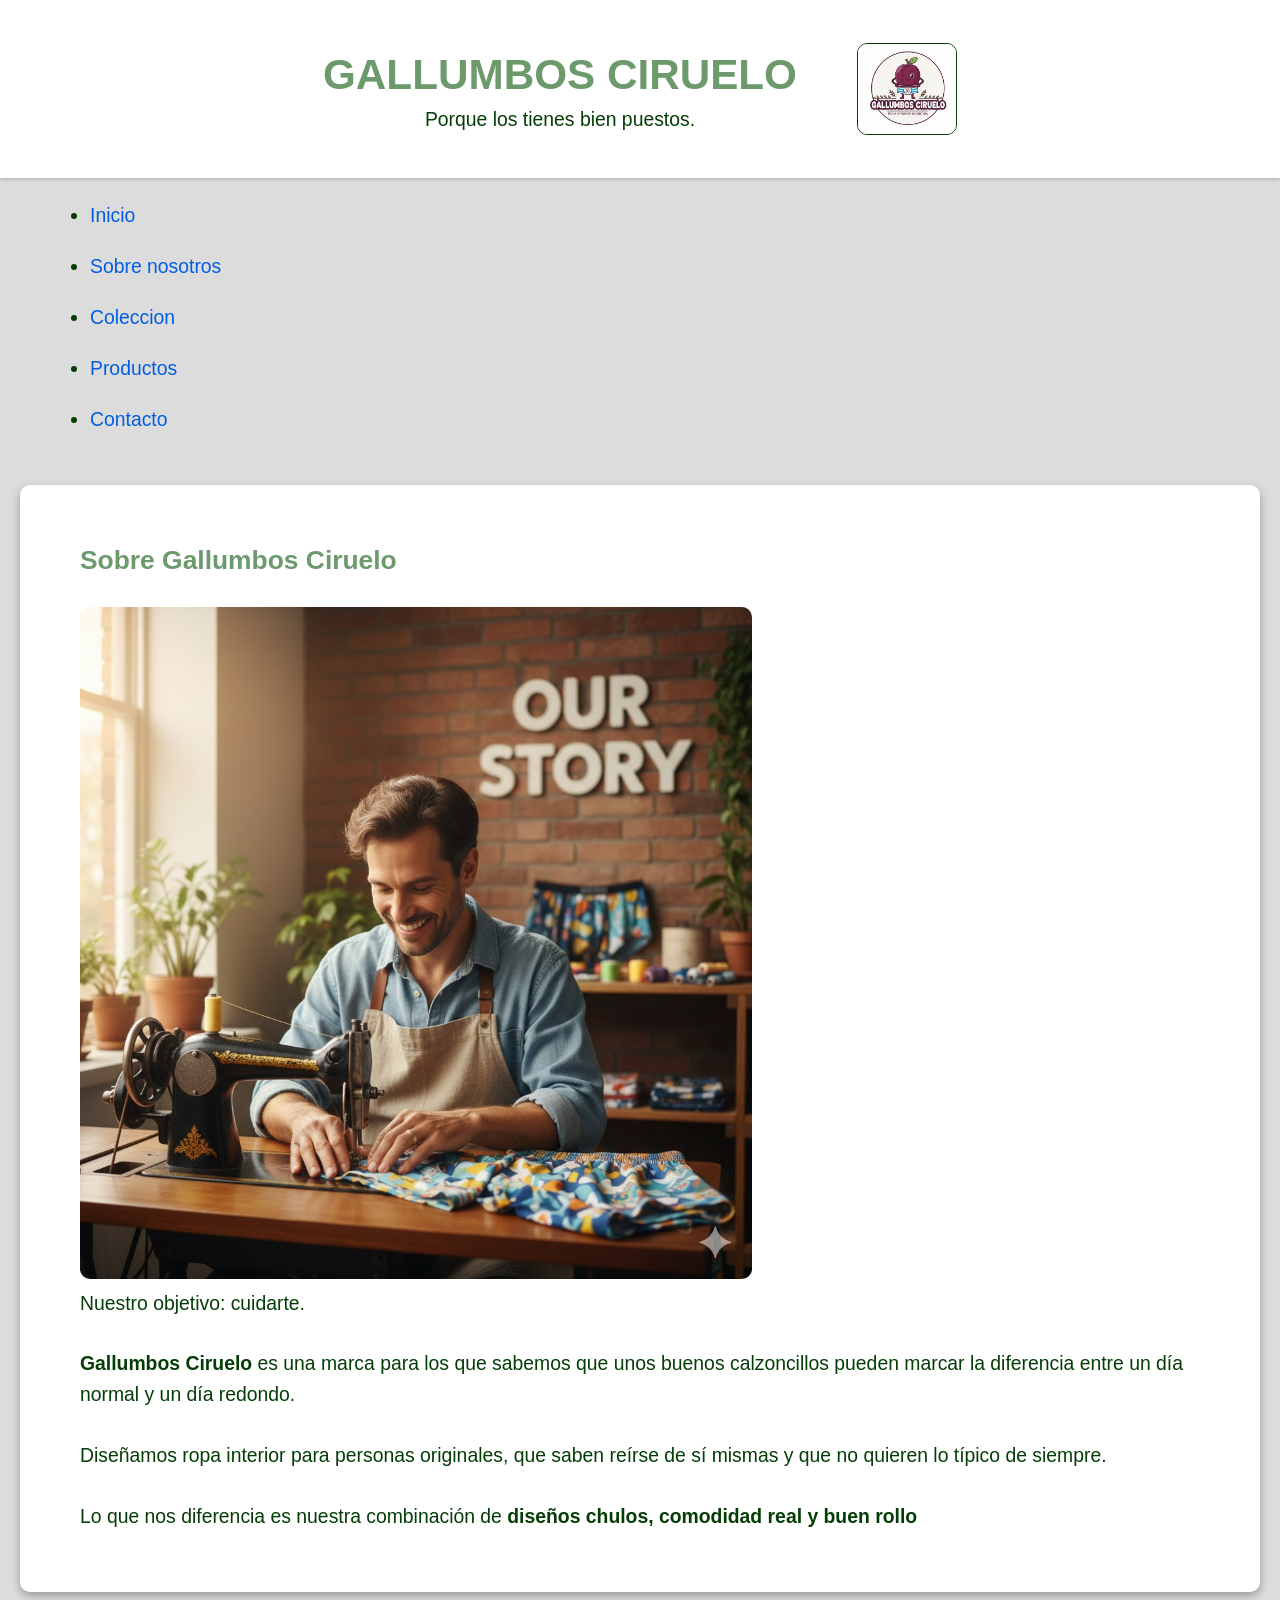
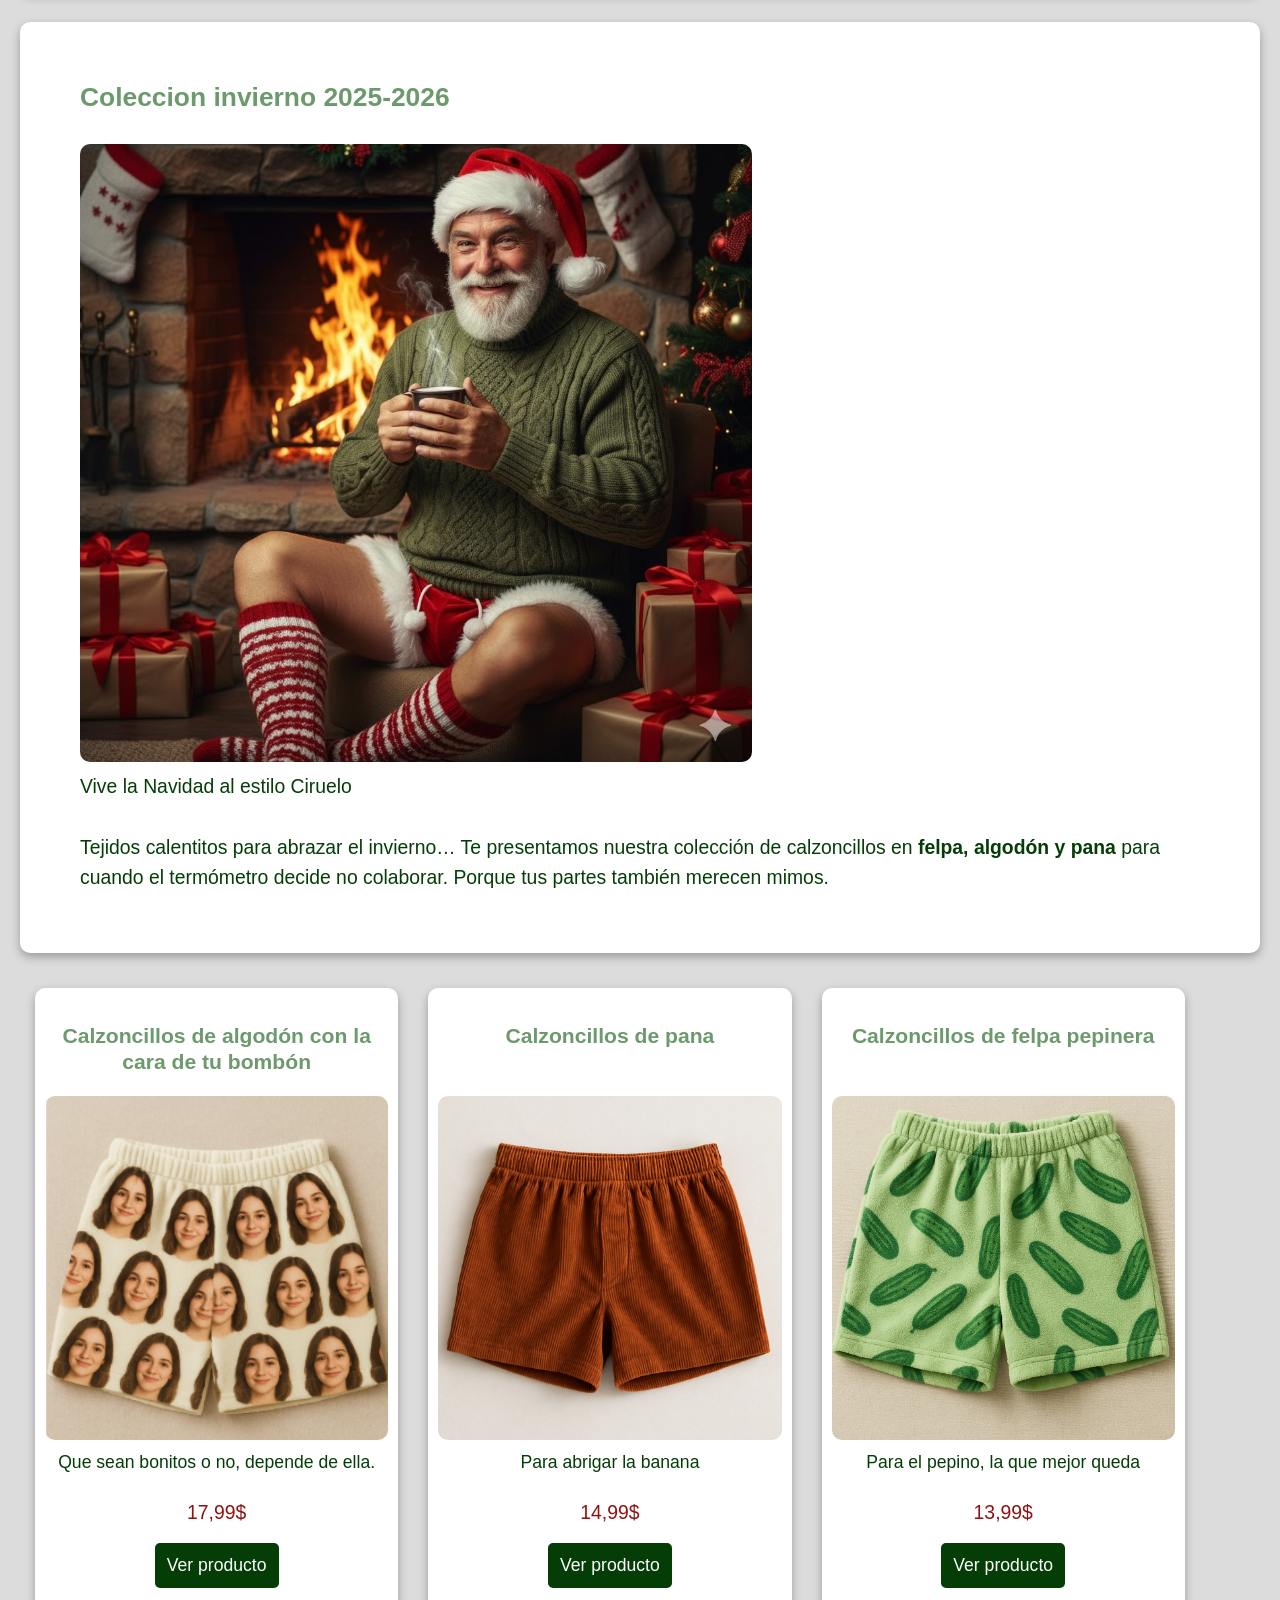
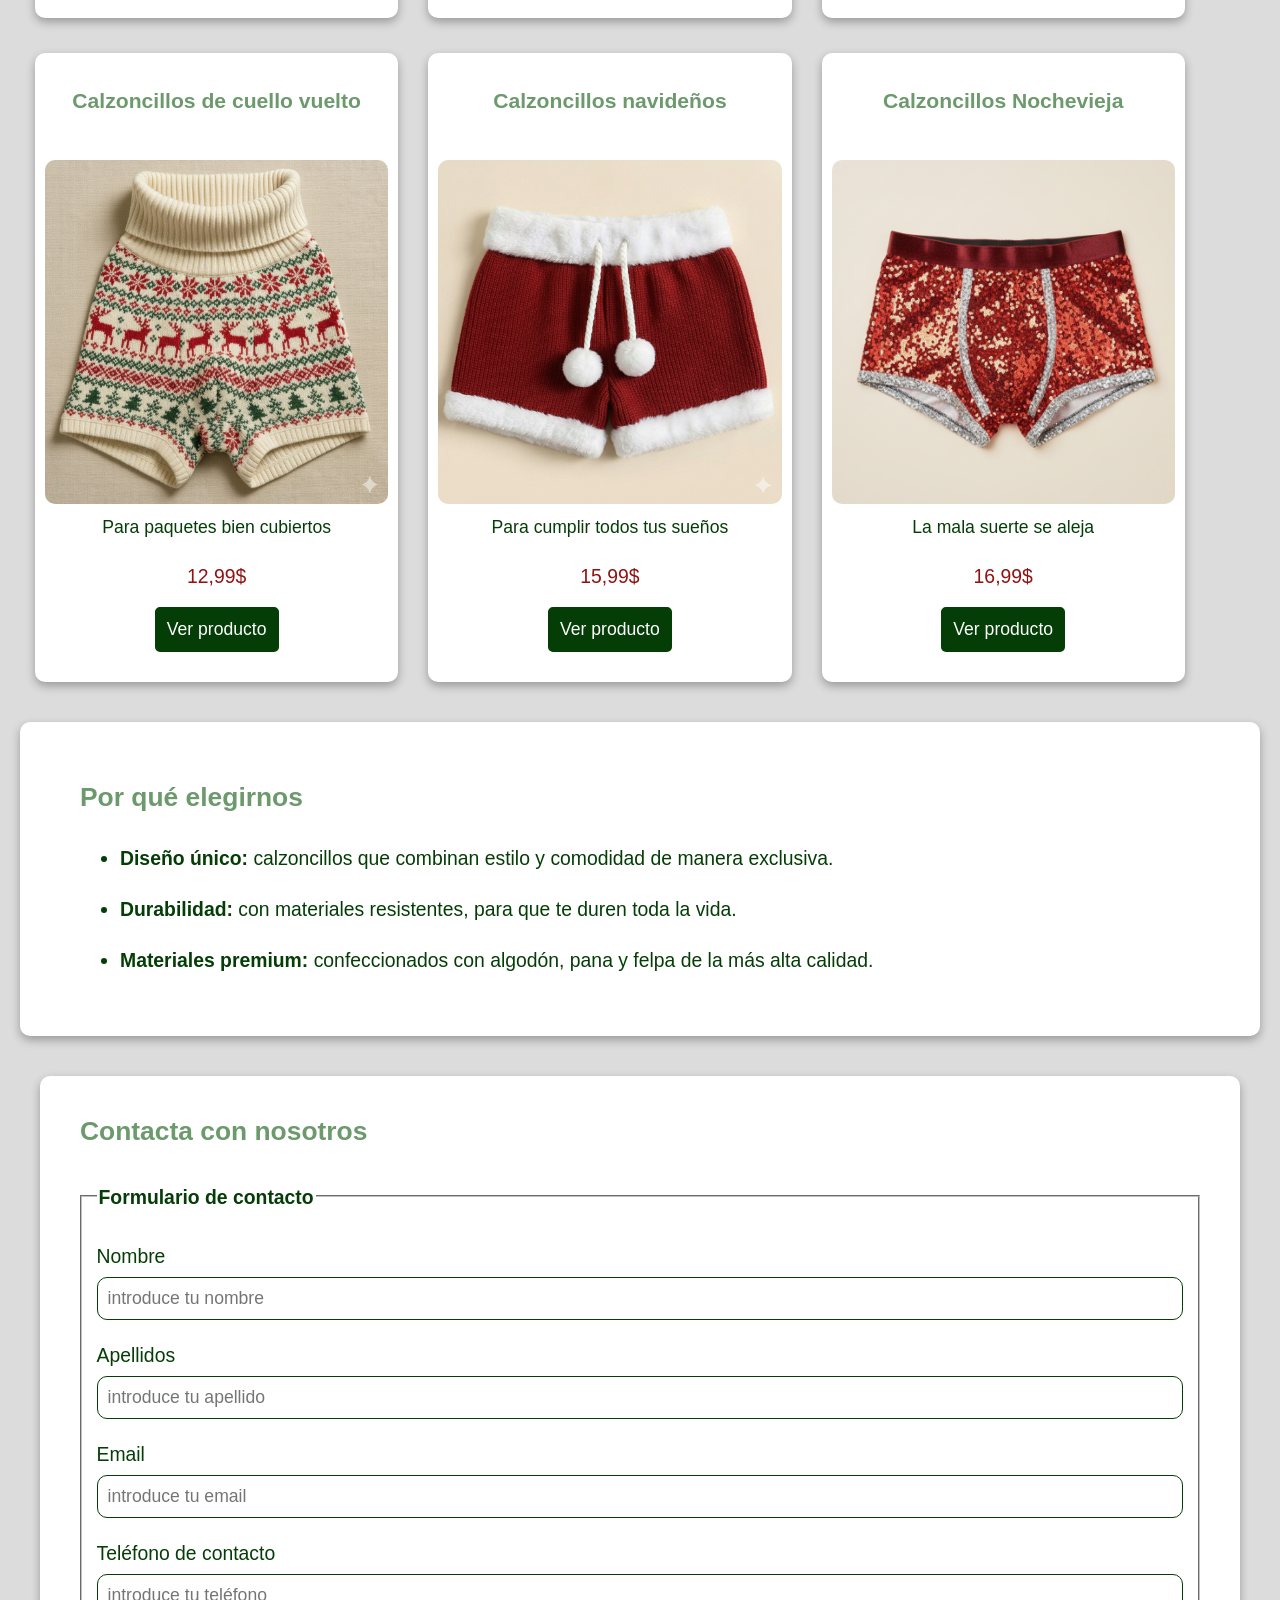
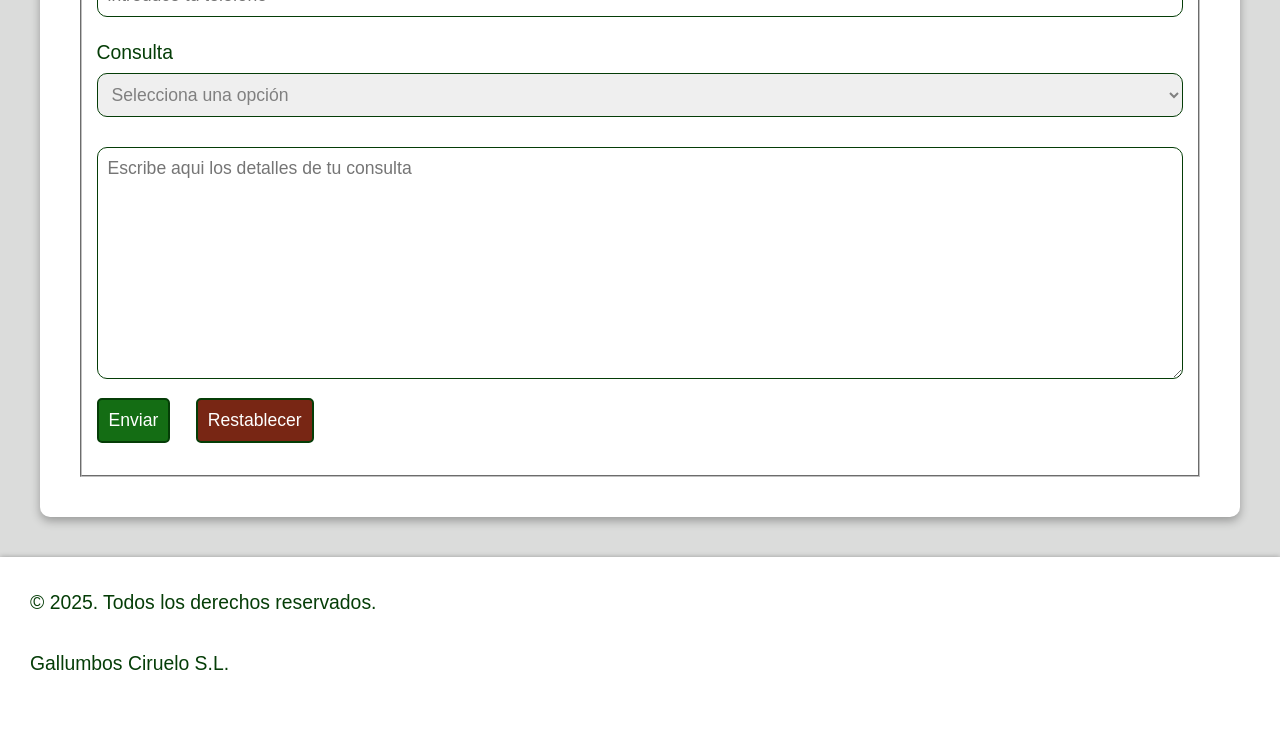
<file: index.html>
<!DOCTYPE html>
<html lang="en">
<head>
    <meta charset="UTF-8">
    <meta name="viewport" content="width=device-width, initial-scale=1.0">
    <title>Gallumbos Ciruelo</title>
    <link rel="stylesheet" href="gallumbos.css">
</head>
<body>
    <header>
        <div class="texto-header">
        <p></p>
        <h1>Gallumbos Ciruelo</h1>
        <p>Porque los tienes bien puestos.</p>
        </div>
        <figure class="contenedorLogo">
        <a href="#top"><img src="logo.png" alt="es una imagen de unos calzoncillos con estampado de ciruela" width="400" title="calzoncillos ciruela" class="logo"></a>
        </figure>
        </header>

    <nav id="inicio" class="menuNavegacion">
       <ul>
        <li><a href="#inicio">Inicio</a></li>
        <li><a href="#sobre_nosotros">Sobre nosotros</a></li>
        <li><a href="#coleccion">Coleccion</a></li>
        <li><a href="#productos">Productos</a></li>
        <li><a href="#contacto">Contacto</a></li>
       </ul> 
    </nav>

    <section id="sobre_nosotros" class="sobre-nosotros">
        <h2>Sobre Gallumbos Ciruelo</h2>
        <figure>
        <img src="sobreNosotros.jpg" alt="es una imagen de un hombre cosiendo calzoncillos felizmente" title="costurero de calzoncillos" width="300">
        <figcaption>Nuestro objetivo: cuidarte.</figcaption>
        </figure>
        <p></p>
        <p class="presentacion">
            <strong>Gallumbos Ciruelo</strong> es una marca para los que sabemos que unos buenos calzoncillos  
            pueden marcar la diferencia entre un día normal y un día redondo.
        </p>
        <p>Diseñamos ropa interior para personas originales, que saben reírse de sí 
            mismas y que no quieren lo típico de siempre. 
        </p>
        <p>
             Lo que nos diferencia es nuestra combinación de <strong>diseños chulos, comodidad real 
        y buen rollo</strong>
        </p>
    </section>

    <section id="coleccion" class="coleccion">
        <h2>Coleccion invierno 2025-2026</h2>
        <figure>
        <img src="invierno.jpg" alt="es una imagen de papa noel con nuestros calzoncillos" title="papa noel en calzoncillos" width="300">
        <figcaption>Vive la Navidad al estilo Ciruelo</figcaption>
        </figure>
        <p></p>
        <p>Tejidos calentitos para abrazar el invierno… Te presentamos nuestra colección de calzoncillos en <strong>felpa, algodón y pana</strong> para cuando el termómetro decide no colaborar. Porque tus partes también merecen mimos.</p>
    </section>

    <section id="productos" class="catalogo">
        <article class="producto">
            <h3>Calzoncillos de algodón  con la cara de tu bombón</h3>
            <figure>
            <img src="calzoncillosalgodon2.png" width="250" height="250" title="calzoncillos de algodon estampados" alt="son unos calzoncillos personalizados con estampado de la cara de tu novia">
            <figcaption>Que sean bonitos o no, depende de ella.</figcaption>
            </figure>
            <p class="precio">17,99$</p>
            <button class="boton-producto">Ver producto</button>
        </article>

        <article class="producto">
            <h3>Calzoncillos de pana</h3>
            <figure>
            <img src="calzoncillospana.png" width="250" height="250" title="calzoncillos de pana" alt="son unos calzoncillos color terracota de pana">
            <figcaption>Para abrigar la banana</figcaption>
            </figure>
            <p class="precio">14,99$</p>
            <button class="boton-producto">Ver producto</button>

        </article>

        <article class="producto">
            <h3>Calzoncillos de felpa pepinera</h3>
            <figure>
            <img src="calzoncillosfelpa.png" width="250" height="250" title="calzoncillos de felpa" alt="son unos calzoncillos de felpa con estampado de pepinos">
            <figcaption>Para el pepino, la que mejor queda</figcaption>
            </figure>
            <p class="precio">13,99$</p>
            <button class="boton-producto">Ver producto</button>

        </article>

        <article class="producto">
            <h3>Calzoncillos de cuello vuelto </h3>
            <figure>
            <img src="gallumboscuello.png" width="250" height="250" title="calzoncillos de cuello vuelto" alt="son unos calzoncillos de cuello vuelto">
            <figcaption>Para paquetes bien cubiertos</figcaption>
            </figure>
            <p class="precio">12,99$</p>
            <button class="boton-producto">Ver producto</button>

        </article>
        <article class="producto">
            <h3>Calzoncillos navideños </h3>
            <figure>
            <img src="calzoncillosnavidenhos.png" width="250" height="250" title="calzoncillos navidenhos" alt="son unos calzoncillos inspirados en papa noel">
            <figcaption>Para cumplir todos tus sueños</figcaption>
            </figure>
            <p class="precio">15,99$</p>
            <button class="boton-producto">Ver producto</button>

        </article>

        <article class="producto">
            <h3>Calzoncillos Nochevieja </h3>
            <figure>
            <img src="nochevieja.png" width="250" height="250" title="calzoncillos Nochevieja" alt="son unos calzoncillos de lentejuelas">
            <figcaption>La mala suerte se aleja</figcaption>
            </figure>
            <p class="precio">16,99$</p>
            <button class="boton-producto">Ver producto</button>

        </article>
    </section>

    <section id="destacado" class="destacado">
        <h2>Por qué elegirnos</h2>
        <ul>
            <li><strong>Diseño único:</strong> calzoncillos que combinan estilo y comodidad de manera exclusiva.</li>
            <li><strong>Durabilidad:</strong> con materiales resistentes, para que te duren toda la vida.</li>
            <li><strong>Materiales premium:</strong> confeccionados con algodón, pana y felpa de la más alta calidad.</li>
        </ul>
    </section>

    <section id="contacto" class="contacto">
        <h2>Contacta con nosotros</h2>
        <form class="formulario">
            <fieldset>
            <legend><strong>Formulario de contacto </strong></legend>
            <label class="label">
                <span>Nombre</span>
                <input type="text" placeholder="introduce tu nombre">
            </label>
            <label class="label">
                <span>Apellidos</span>
                <input type="text"placeholder="introduce tu apellido">
            </label>
            <label class="label">
                <span>Email</span>
                <input type="email" required placeholder="introduce tu email">
            </label>
            <label class="label">
                <span>Teléfono de contacto</span>
                <input type="text" placeholder="introduce tu teléfono">
            </label>
            <label class="label">
                <span>Consulta</span>
                <select>
                    <option selected disabled>Selecciona una opción</option>
                    <option class="default">Tengo dudas sobre un producto</option>
                    <option class="default">Quiero conocer el estado de mi pedido</option>
                    <option class="default">Quiero devolver mi pedido</option>
                </select>
                <textarea rows="10" placeholder="Escribe aqui los detalles de tu consulta"></textarea>
            </label>
            <button class="enviar" type="submit">Enviar</button>
            <button class="restablecer" type="reset">Restablecer</button>
            </fieldset>
        </form>
    </section>

    <footer>
        <p>&copy 2025. Todos los derechos reservados. </p> 
            <p>Gallumbos Ciruelo S.L.</p>
    </footer>
    
</body>
</html>
</file>
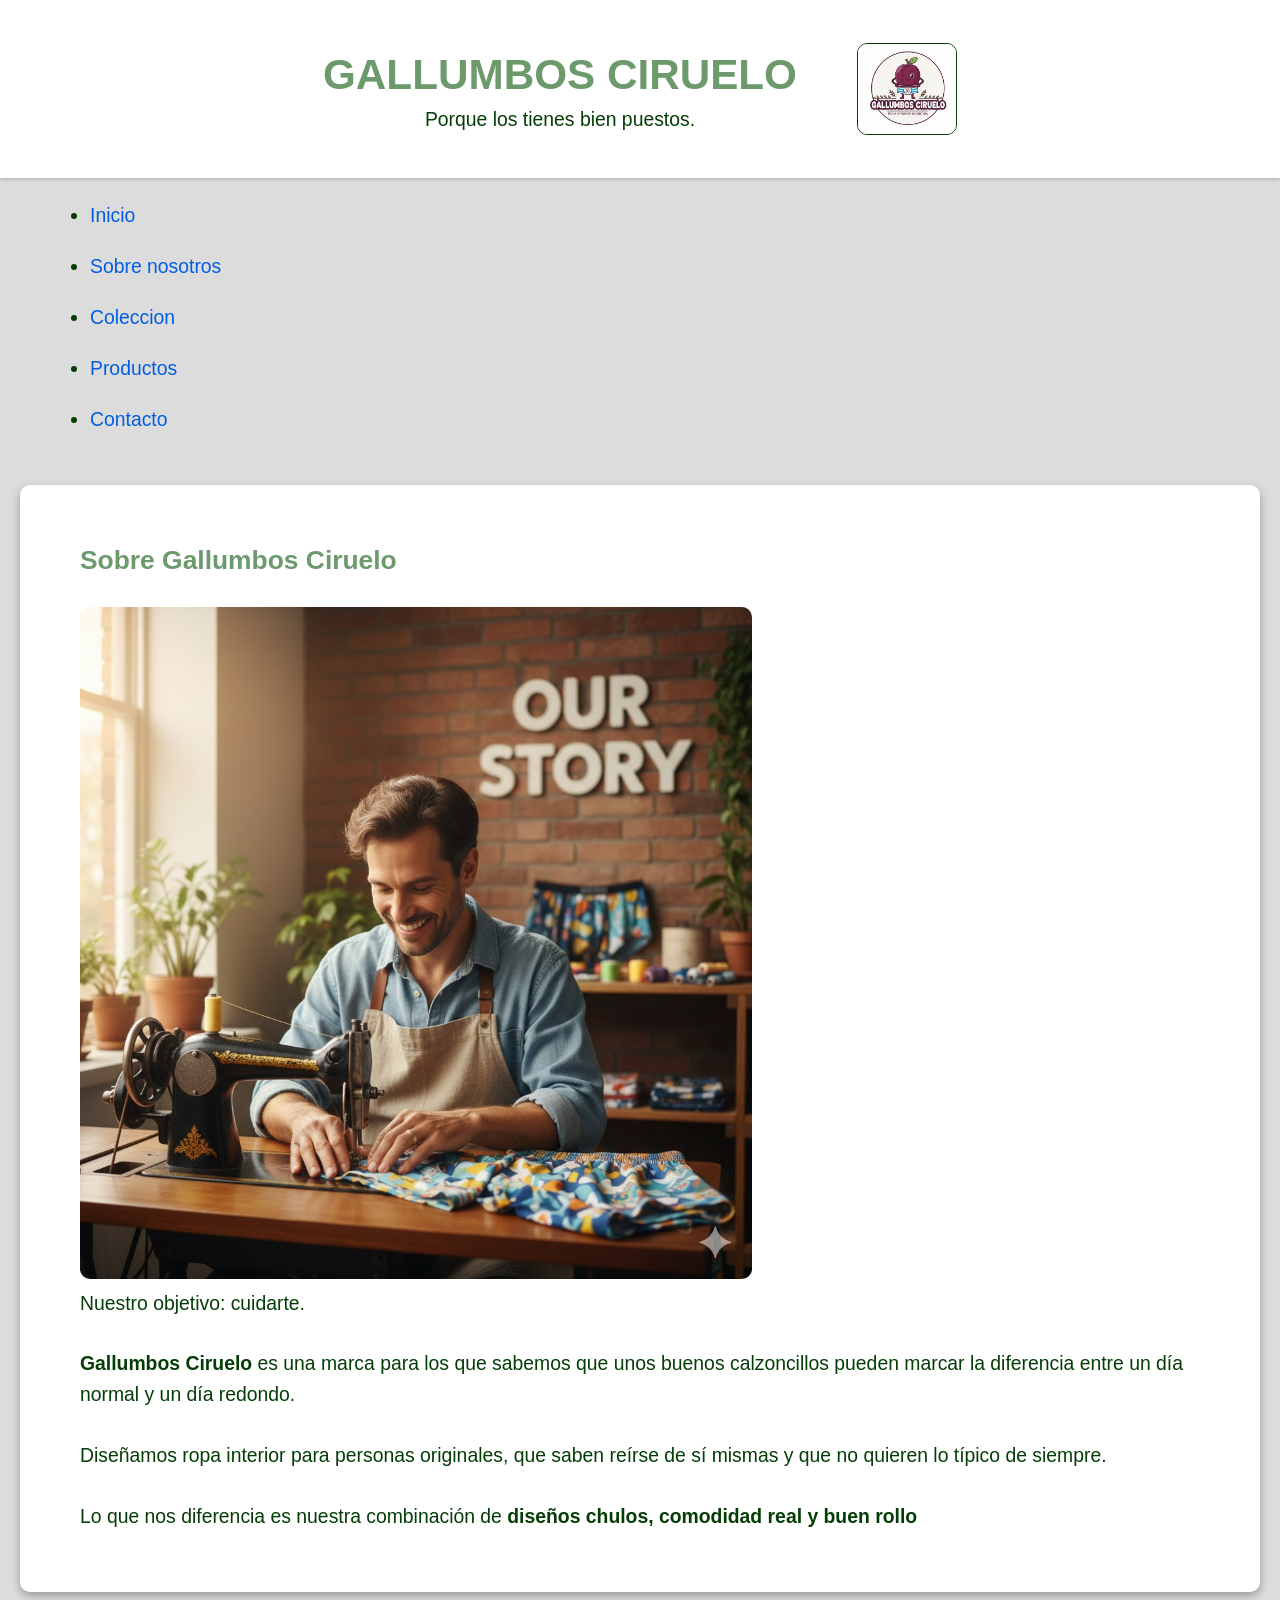
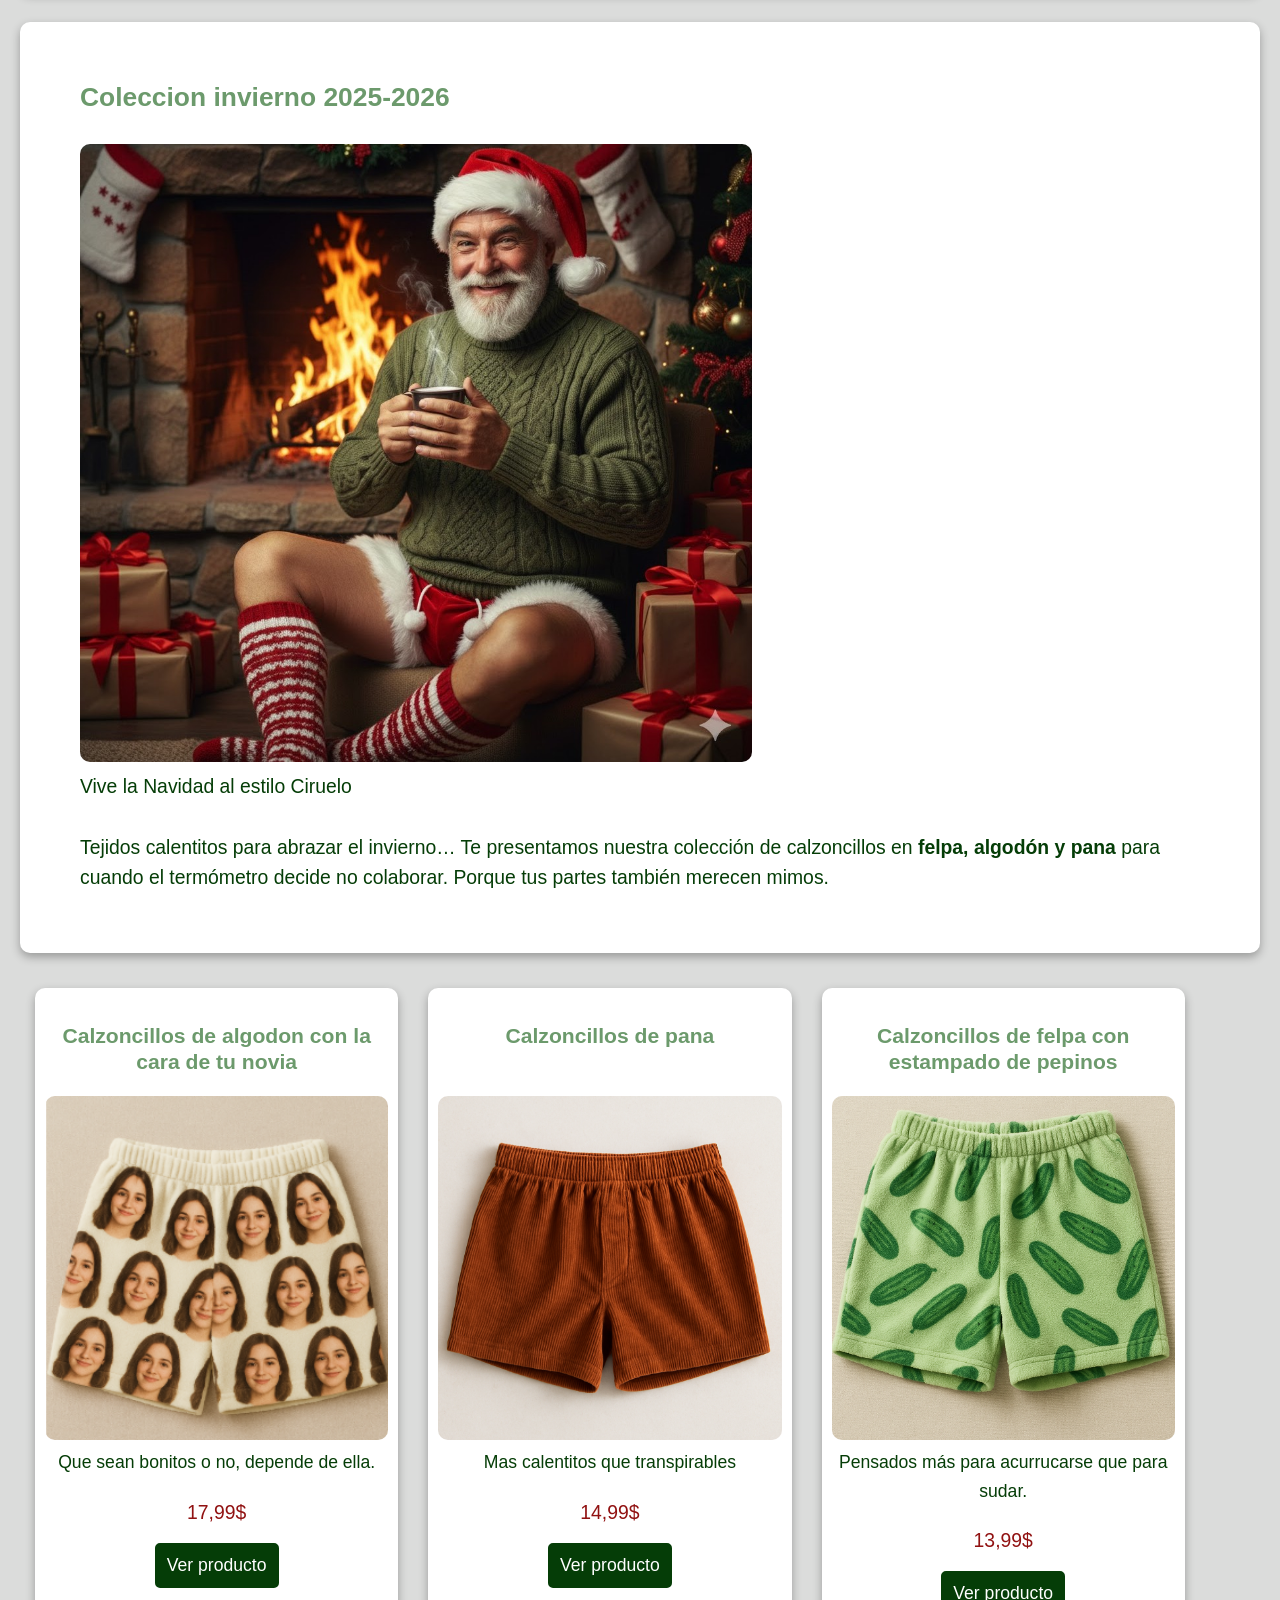
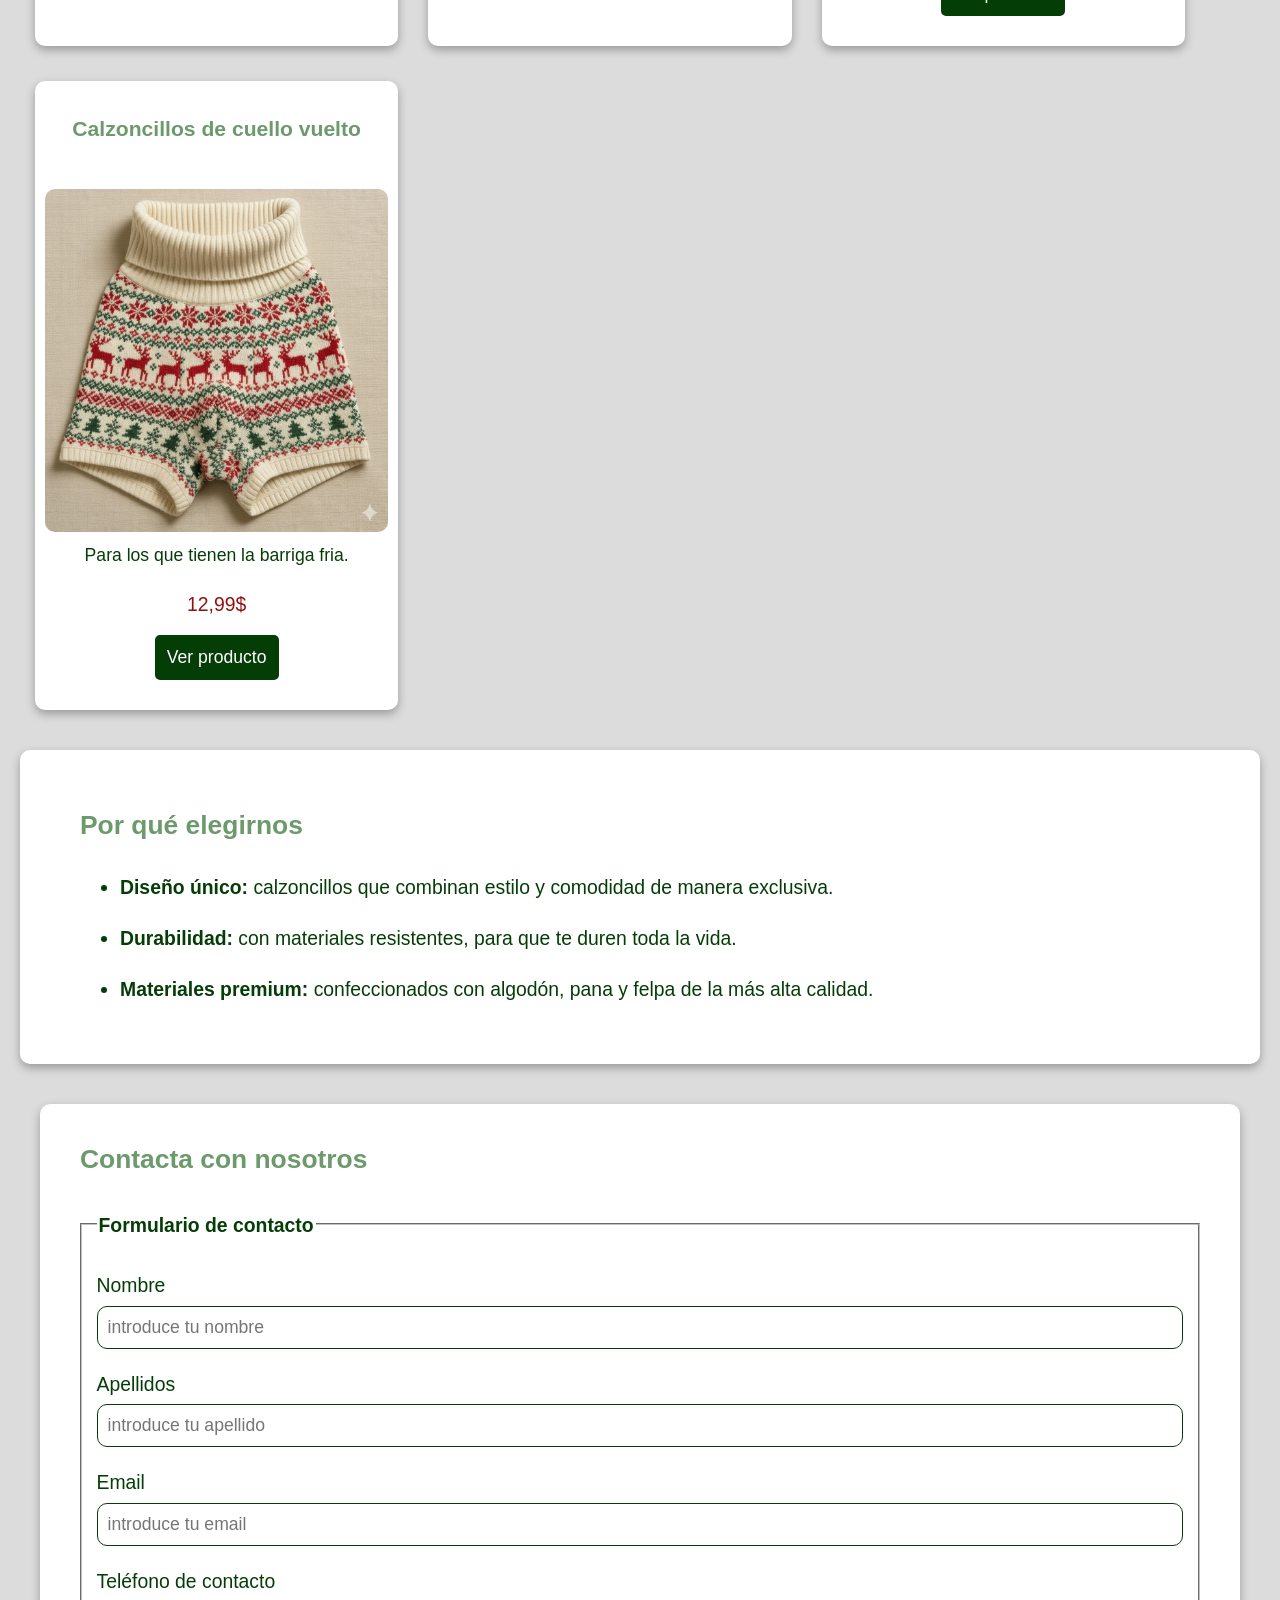
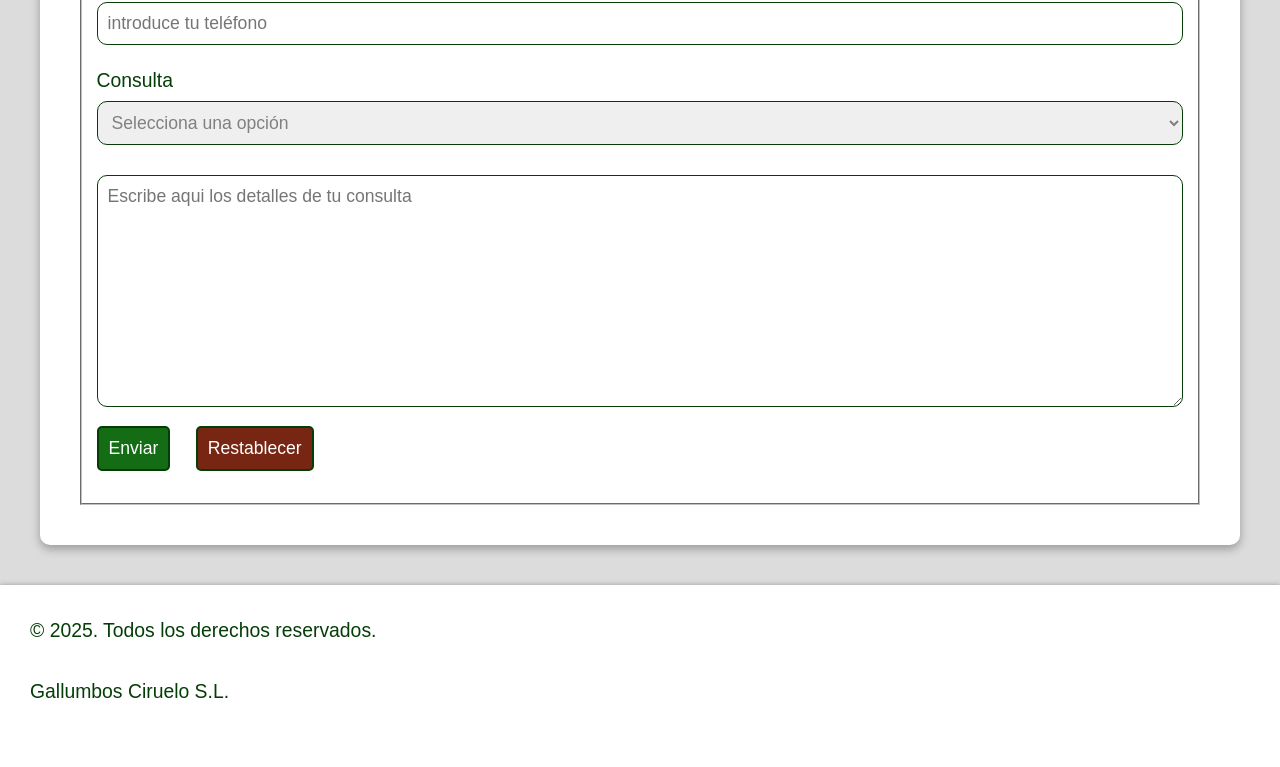
<file: gallumbos.html>
<!DOCTYPE html>
<html lang="en">
<head>
    <meta charset="UTF-8">
    <meta name="viewport" content="width=device-width, initial-scale=1.0">
    <title>Gallumbos Ciruelo</title>
    <link rel="stylesheet" href="gallumbos.css">
</head>
<body>
    <header>
        <div class="texto-header">
        <p></p>
        <h1>Gallumbos Ciruelo</h1>
        <p>Porque los tienes bien puestos.</p>
        </div>
        <figure class="contenedorLogo">
        <a href="#inicio"><img src="logo.png" alt="es una imagen de unos calzoncillos con estampado de ciruela" width="400" title="calzoncillos ciruela" class="logo"></a>
        </figure>
        </header>

    <nav id="inicio" class="menuNavegacion">
       <ul>
        <li><a href="#inicio">Inicio</a></li>
        <li><a href="#sobre_nosotros">Sobre nosotros</a></li>
        <li><a href="#coleccion">Coleccion</a></li>
        <li><a href="#productos">Productos</a></li>
        <li><a href="#contacto">Contacto</a></li>
       </ul> 
    </nav>

    <section id="sobre_nosotros" class="sobre-nosotros">
        <h2>Sobre Gallumbos Ciruelo</h2>
        <figure>
        <img src="sobreNosotros.jpg" alt="es una imagen de un hombre cosiendo calzoncillos felizmente" title="costurero de calzoncillos" width="300">
        <figcaption>Nuestro objetivo: cuidarte.</figcaption>
        </figure>
        <p></p>
        <p class="presentacion">
            <strong>Gallumbos Ciruelo</strong> es una marca para los que sabemos que unos buenos calzoncillos  
            pueden marcar la diferencia entre un día normal y un día redondo.
        </p>
        <p>Diseñamos ropa interior para personas originales, que saben reírse de sí 
            mismas y que no quieren lo típico de siempre. 
        </p>
        <p>
             Lo que nos diferencia es nuestra combinación de <strong>diseños chulos, comodidad real 
        y buen rollo</strong>
        </p>
    </section>

    <section id="coleccion" class="coleccion">
        <h2>Coleccion invierno 2025-2026</h2>
        <figure>
        <img src="invierno.jpg" alt="es una imagen de papa noel con nuestros calzoncillos" title="papa noel en calzoncillos" width="300">
        <figcaption>Vive la Navidad al estilo Ciruelo</figcaption>
        </figure>
        <p></p>
        <p>Tejidos calentitos para abrazar el invierno… Te presentamos nuestra colección de calzoncillos en <strong>felpa, algodón y pana</strong> para cuando el termómetro decide no colaborar. Porque tus partes también merecen mimos.</p>
    </section>

    <section id="productos" class="catalogo">
        <article class="producto">
            <h3>Calzoncillos de algodon con la cara de tu novia</h3>
            <figure>
            <img src="calzoncillosalgodon2.png" width="250" height="250" title="calzoncillos de algodon estampados" alt="son unos calzoncillos personalizados con estampado de la cara de tu novia">
            <figcaption>Que sean bonitos o no, depende de ella.</figcaption>
            </figure>
            <p class="precio">17,99$</p>
            <button class="boton-producto">Ver producto</button>
        </article>

        <article class="producto">
            <h3>Calzoncillos de pana</h3>
            <figure>
            <img src="calzoncillospana.png" width="250" height="250" title="calzoncillos de pana" alt="son unos calzoncillos color terracota de pana">
            <figcaption>Mas calentitos que transpirables</figcaption>
            </figure>
            <p class="precio">14,99$</p>
            <button class="boton-producto">Ver producto</button>

        </article>

        <article class="producto">
            <h3>Calzoncillos de felpa con estampado de pepinos</h3>
            <figure>
            <img src="calzoncillosfelpa.png" width="250" height="250" title="calzoncillos de felpa" alt="son unos calzoncillos de felpa con estampado de pepinos">
            <figcaption>Pensados más para acurrucarse que para sudar.</figcaption>
            </figure>
            <p class="precio">13,99$</p>
            <button class="boton-producto">Ver producto</button>

        </article>

        <article class="producto">
            <h3>Calzoncillos de cuello vuelto</h3>
            <figure>
            <img src="gallumboscuello.png" width="250" height="250" title="calzoncillos de cuello vuelto" alt="son unos calzoncillos de cuello vuelto">
            <figcaption>Para los que tienen la barriga fria.</figcaption>
            </figure>
            <p class="precio">12,99$</p>
            <button class="boton-producto">Ver producto</button>

        </article>
    </section>

    <section id="destacado" class="destacado">
        <h2>Por qué elegirnos</h2>
        <ul>
            <li><strong>Diseño único:</strong> calzoncillos que combinan estilo y comodidad de manera exclusiva.</li>
            <li><strong>Durabilidad:</strong> con materiales resistentes, para que te duren toda la vida.</li>
            <li><strong>Materiales premium:</strong> confeccionados con algodón, pana y felpa de la más alta calidad.</li>
        </ul>
    </section>

    <section id="contacto" class="contacto">
        <h2>Contacta con nosotros</h2>
        <form class="formulario">
            <fieldset>
            <legend><strong>Formulario de contacto </strong></legend>
            <label class="label">
                <span>Nombre</span>
                <input type="text" placeholder="introduce tu nombre">
            </label>
            <label class="label">
                <span>Apellidos</span>
                <input type="text"placeholder="introduce tu apellido">
            </label>
            <label class="label">
                <span>Email</span>
                <input type="email" required placeholder="introduce tu email">
            </label>
            <label class="label">
                <span>Teléfono de contacto</span>
                <input type="text" placeholder="introduce tu teléfono">
            </label>
            <label class="label">
                <span>Consulta</span>
                <select>
                    <option selected disabled>Selecciona una opción</option>
                    <option class="default">Tengo dudas sobre un producto</option>
                    <option class="default">Quiero conocer el estado de mi pedido</option>
                    <option class="default">Quiero devolver mi pedido</option>
                </select>
                <textarea rows="10" placeholder="Escribe aqui los detalles de tu consulta"></textarea>
            </label>
            <button class="enviar" type="submit">Enviar</button>
            <button class="restablecer" type="reset">Restablecer</button>
            </fieldset>
        </form>
    </section>

    <footer>
        <p>&copy 2025. Todos los derechos reservados. </p> 
            <p>Gallumbos Ciruelo S.L.</p>
    </footer>
    
</body>
</html>
</file>
<file: gallumbos.css>
:root{

    --color-principal: rgb(5, 61, 7);
    --color-secundario: rgba(205, 206, 205, 0.71);
    --color-titulos: rgb(108, 154, 108);
    --border-radius:10px;

}

*{
    margin: 0;  
    box-sizing: border-box;
    font-size: 1.1rem;

}

body{
    font-family:'Gill Sans', 'Gill Sans MT', Calibri, 'Trebuchet MS', sans-serif;
    background-color: var(--color-secundario);
    line-height: 1.6;
    color: var(--color-principal);
}

header{
    background-color: white;
    text-align: center;
    margin-bottom: 30px;
    padding: 20px 60px;
    box-shadow: 0 0 5px rgba(0, 0, 0, 0.3); /*rgba aplica transparencia*/
    display: flex;
    align-items: center;        
    justify-content: center;
    gap: 60px;
    position: fixed;
    top: 0;
    left: 0;
    width: 100%;
    z-index: 10;
}


header h1{
    font-size: 2.4rem;
}

header p{
    font-size: 1.1rem;
    line-height: 1rem;
}

p{
    margin-bottom: 30px;
}

.menuNavegacion{
    padding-top: 120px;
    margin: 50px;
    font-size: 1.2rem;
}


section{
    padding: 60px;
    padding-bottom: 30px;
    background-color: rgb(255, 255, 255);
    border: 1px solid var(--color-principal);
    border-radius: var(--border-radius);
    margin: 20px;
}

h1,h2,h3{
    font-family:'Trebuchet MS', 'Lucida Sans Unicode', 'Lucida Grande', 'Lucida Sans', Arial, sans-serif;
    color: var(--color-titulos);
    line-height:1.2;
}

h1{
    font-size: 2.7rem;
    text-transform: uppercase;
    margin-bottom: 10px;
}

h2 { 
    font-size: 1.5rem; 
    margin-bottom: 30px;
}

h3 { 
    font-size: 1.2rem; 
    min-height: 3rem; /* si no las imagenes de las tarjetas se descolocan */
    margin-top: 25px;
}

.presentacion{
    margin-top: 20px;
}

a{
    color: rgb(3, 93, 228);
    text-decoration: none;

}

a:hover{
    color: blue;
}

.logo{
    width: 100px;
    height: auto;
    display: block;
    margin: 0 auto;
    border: 1px solid var(--color-principal);
    border-radius: var(--border-radius);
    transition: transform 0.3s ease;
    min-width: 80px;
}

.logo:hover{
    transform: scale(1.2);
    box-shadow: 0 0 2px var(--color-principal);
    outline: none;
}


.sobre-nosotros{
    margin-top: 30px;
    border: none;
    box-shadow: 0 4px 10px rgba(0,0,0,0.3);

}

.coleccion{
    margin-top: 30px;
    box-shadow: 0 4px 10px rgba(0,0,0,0.3);
    border:none;
}

.sobre-nosotros img,
.coleccion img{
    width: 60%;
}

.catalogo{
    border:none;
    background-color: transparent;
    display: flex; /*he intentado hacerlo todo con float pero se me descolocan las tarjetas todo el tiempo*/
    flex-wrap: wrap;/**/
    gap: 30px;
    flex: 1 1 calc(33.33%-30px);
    padding: 15px;
}

.producto{
    background-color: white;
    border-radius: var(--border-radius);
    text-align: center;
    margin-bottom: 5px;
    transition: box-shadow 0.3s ease, transform 0.3s ease;
    align-items: center; /*se coloca el boton en el cento*/
    box-shadow: 0 4px 10px rgba(0, 0, 0, 0.3);
    overflow: hidden;
    min-width: 200px;
    max-width: calc(33.33% - 40px); 
    padding: 10px;
    
}

.producto figcaption{
    font-size: 1rem;
    flex: 1;

}

.producto figure{
    width: 100%;
    margin-bottom: 20px;
    padding-top: 20px;
}

.producto img{
    width: 100%;
    height: auto;
    aspect-ratio: 1/1;
}

.producto:hover{
    border-color: var(--color-principal);
    margin-bottom: 40px;
    box-shadow: 0 0 5px;
    transform: scale(1.05);
}

.boton-producto{
background-color: var(--color-principal);
color: white;
max-width: 50%;

}

.boton-producto:hover{
background-color: rgb(21, 192, 21);
}

img{
    border-radius: var(--border-radius);
    max-width: 100%;
}

.precio{
    color: rgb(145, 18, 18);
    margin-bottom: 5px;
}

.destacado{
    box-shadow: 0 4px 10px rgba(0,0,0,0.3);
    border:none;
}


ul{
    margin-top: 30px;
    margin-bottom: 30px;
}

li{
    margin-top: 20px;
}

.contacto{
    box-shadow: 0 4px 10px rgba(0,0,0,0.3);
    border:none;
    margin-top: 40px;
    background-color: white;
    padding: 40px;
    margin: 40px;
}


fieldset{
    max-width: 100%;
    min-width: 0%;
    box-sizing: border-box;
}

legend{
    font-size: 1.3rem;
}


span{
    display: block;
    margin-bottom: 5px;
    margin-top: 20px;
}

input, select,
textarea{
    width: 100%;
    padding: 10px;
    border-radius: 10px;
    border: 1px solid var(--color-principal);
    transition: border-color 0.3s ease, box-shadow 0.3s ease, transform 0.3s ease;
    font-family:'Gill Sans', 'Gill Sans MT', Calibri, 'Trebuchet MS', sans-serif;
    font-size: 1rem;
    max-width: 100%;
    box-sizing: border-box;

}

input:hover,
textarea:hover {
    border: 2px solid rgb(14, 136, 3);
    transform: scale(1.05);
}

input:focus,
textarea:focus {
    border-color: rgb(35, 211, 35);
    outline: none;
    box-shadow: 0px 0px 5px rgb(10, 172, 29);
}

select{
    padding: 10px;
    margin-bottom: 30px;
    cursor: pointer;
    font-family:'Gill Sans', 'Gill Sans MT', Calibri, 'Trebuchet MS', sans-serif;
    font-size: 1rem;
    border-radius: var(--border-radius);
    color: grey;
}

.default {
    color: black
}

select:hover{
    border: 2px solid rgb(14, 136, 3);
}

select:focus{
        transition: border-color 0.3s ease, box-shadow 0.3s ease;
        border-color: rgb(35, 211, 35);
        outline: none;
        box-shadow: 0px 0px 5px rgb(10, 172, 29);
}

button{
    margin-top: 10px;
    margin-bottom: 20px;
    padding: 10px;
    border-radius: 5px;
    cursor: pointer;
    transition: background-color 0.6s ease, transform 0.3s ease;
    border: 2px solid var(--color-principal);
    font-family: inherit;
    font-size: 1rem;
}

button:hover{
    transform: scale(1.05);
}

.enviar{
    margin-right: 20px;
    color: white;
    background-color: rgb(20, 109, 20);
}

.enviar:hover{
background-color: rgb(21, 192, 21);

}

.restablecer{
    color: white;
    background-color: rgb(120, 38, 20);
}

.restablecer:hover{
   background-color: rgb(198, 28, 13); 
}

footer{
    margin-top: 40px;
    padding: 30px;
    background-color: white;
    box-shadow: 0 0 5px rgba(0, 0, 0, 0.3);
}

@media (max-width: 768px) {

    header{
        padding: 10px 15px 10px 15px; 
        gap: 5px;
        position: static;
        margin-top: 0;
        position: fixed;
    }

    header h1{
        line-height: 2.2rem;
        font-size: 2rem;
    }

    header p{
        line-height: 0.8rem;
        font-size: 1rem;
    }

    body{
        padding-top: 150px;
    }


   .logo {
        width: 110px;
        position: fixed;
        bottom: 20px;
        right: 20px;

   }

   .menuNavegacion{
    padding-top: 0px;
    margin-bottom: 0px;   }

   .producto {
      max-width: 100%;
      padding: 15px;
   }
   

   section, .contacto{
    padding: 30px;
    margin-left: 5px;
    margin-right: 5px;
    align-items: center;
   }


   button{
      padding: 20px 16px;
      margin-right: 0;
   }
}
</file>
